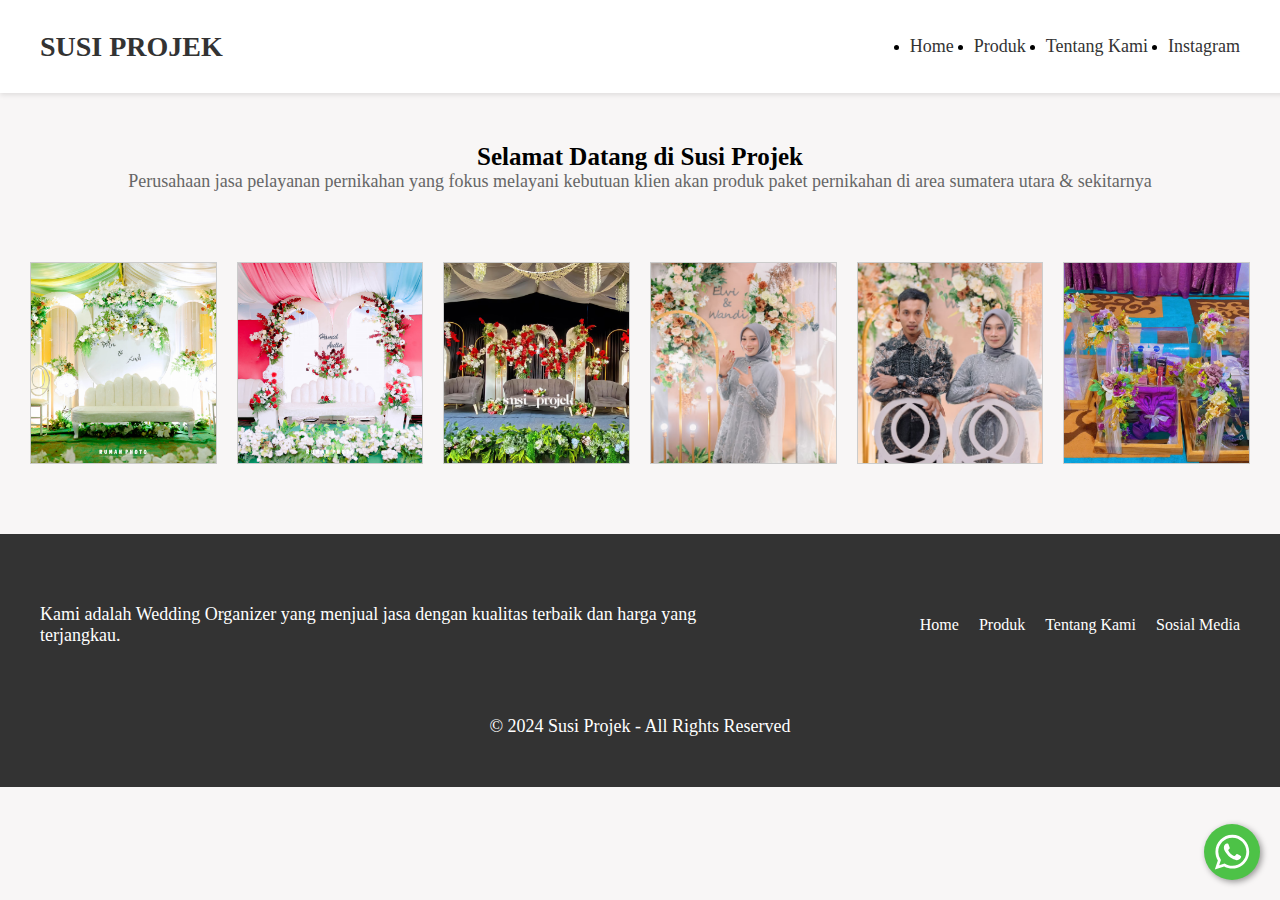
<file: index.html>
<!DOCTYPE html>
<html lang="en">
  <head>
    <meta charset="UTF-8" />
    <meta http-equiv="X-UA-Compatible" content="IE=edge" />
    <meta name="viewport" content="width=device-width, initial-scale=1.0" />
    <title>Susi Project</title>
    <link rel="stylesheet" href="css/index.css" />
  </head>
  <body>
    <header>
      <a href="index.html" class="logo">Susi Projek</a>
      <nav>
        <ul>
          <li><a href="index.html">Home</a></li>
          <li><a href="produk.html">Produk</a></li>
          <li><a href="tentangkami.html">Tentang Kami</a></li>
          <li><a href="https://instagram.com/susi_projek?igshid=YmMyMTA2M2Y=">Instagram</a></li>
        </ul>
      </nav>
    </header>
    <div class="judul-deskripsi">
      <h1>Selamat Datang di Susi Projek</h1>
      <p>Perusahaan jasa pelayanan pernikahan yang fokus melayani kebutuan klien akan produk paket pernikahan di area sumatera utara & sekitarnya</p>
    </div>

    <div class="iklan-container">
      <div class="iklan">
        <img src="picture/Pelaminan1.jpg" alt="Iklan 1" />
      </div>
      <div class="iklan">
        <img src="picture/Pelaminan2.jpg" alt="Iklan 2" />
      </div>
      <div class="iklan">
        <img src="picture/Pelaminan3.jpg" alt="Iklan 3" />
      </div>
      <div class="iklan">
        <img src="picture/wedding.jpg" alt="Iklan 4" />
      </div>
      <div class="iklan">
        <img src="picture/wedding 2.jpg" alt="Iklan 5" />
      </div>
      <div class="iklan">
        <img src="picture/hantaran.jpg" alt="Iklan 6" />
      </div>
    </div>

    <footer>
      <div class="footer-container">
        <div class="footer-description">
          <p>
            Kami adalah Wedding Organizer yang menjual jasa dengan kualitas
            terbaik dan harga yang terjangkau.
          </p>
        </div>
        <div class="footer-menu">
          <ul>
            <li><a href="index.html">Home</a></li>
            <li><a href="produk.html">Produk</a></li>
            <li><a href="tentangkami.html">Tentang Kami</a></li>
            <li><a href="https://instagram.com/susi_projek?igshid=YmMyMTA2M2Y=">Sosial Media</a></li>
          </ul>
        </div>
        <div class="footer-copyright">
          <meta charset="UTF-8">
          <meta name="viewport" content="width=device-width, initial-scale=1.0">
          <link rel="stylesheet" href="css/wa.css" />
          <a href="https://wa.me/send?phone=6282276137290&text= Hallo, Saya ingin membutuhkan jasa anda." class="floating" target="_blank"><svg viewBox="0 0 32 32" class="whatsapp-ico"><path d=" M19.11 17.205c-.372 0-1.088 1.39-1.518 1.39a.63.63 0 0 1-.315-.1c-.802-.402-1.504-.817-2.163-1.447-.545-.516-1.146-1.29-1.46-1.963a.426.426 0 0 1-.073-.215c0-.33.99-.945.99-1.49 0-.143-.73-2.09-.832-2.335-.143-.372-.214-.487-.6-.487-.187 0-.36-.043-.53-.043-.302 0-.53.115-.746.315-.688.645-1.032 1.318-1.06 2.264v.114c-.015.99.472 1.977 1.017 2.78 1.23 1.82 2.506 3.41 4.554 4.34.616.287 2.035.888 2.722.888.817 0 2.15-.515 2.478-1.318.13-.33.244-.73.244-1.088 0-.058 0-.144-.03-.215-.1-.172-2.434-1.39-2.678-1.39zm-2.908 7.593c-1.747 0-3.48-.53-4.942-1.49L7.793 24.41l1.132-3.337a8.955 8.955 0 0 1-1.72-5.272c0-4.955 4.04-8.995 8.997-8.995S25.2 10.845 25.2 15.8c0 4.958-4.04 8.998-8.998 8.998zm0-19.798c-5.96 0-10.8 4.842-10.8 10.8 0 1.964.53 3.898 1.546 5.574L5 27.176l5.974-1.92a10.807 10.807 0 0 0 16.03-9.455c0-5.958-4.842-10.8-10.802-10.8z" fill-rule="evenodd"></path></svg></a>
          <title>whatsapp</title>
          <p>&copy; 2024 Susi Projek - All Rights Reserved</p>
        </div>
      </div>
    </footer>
  </body>
</html>
</file>
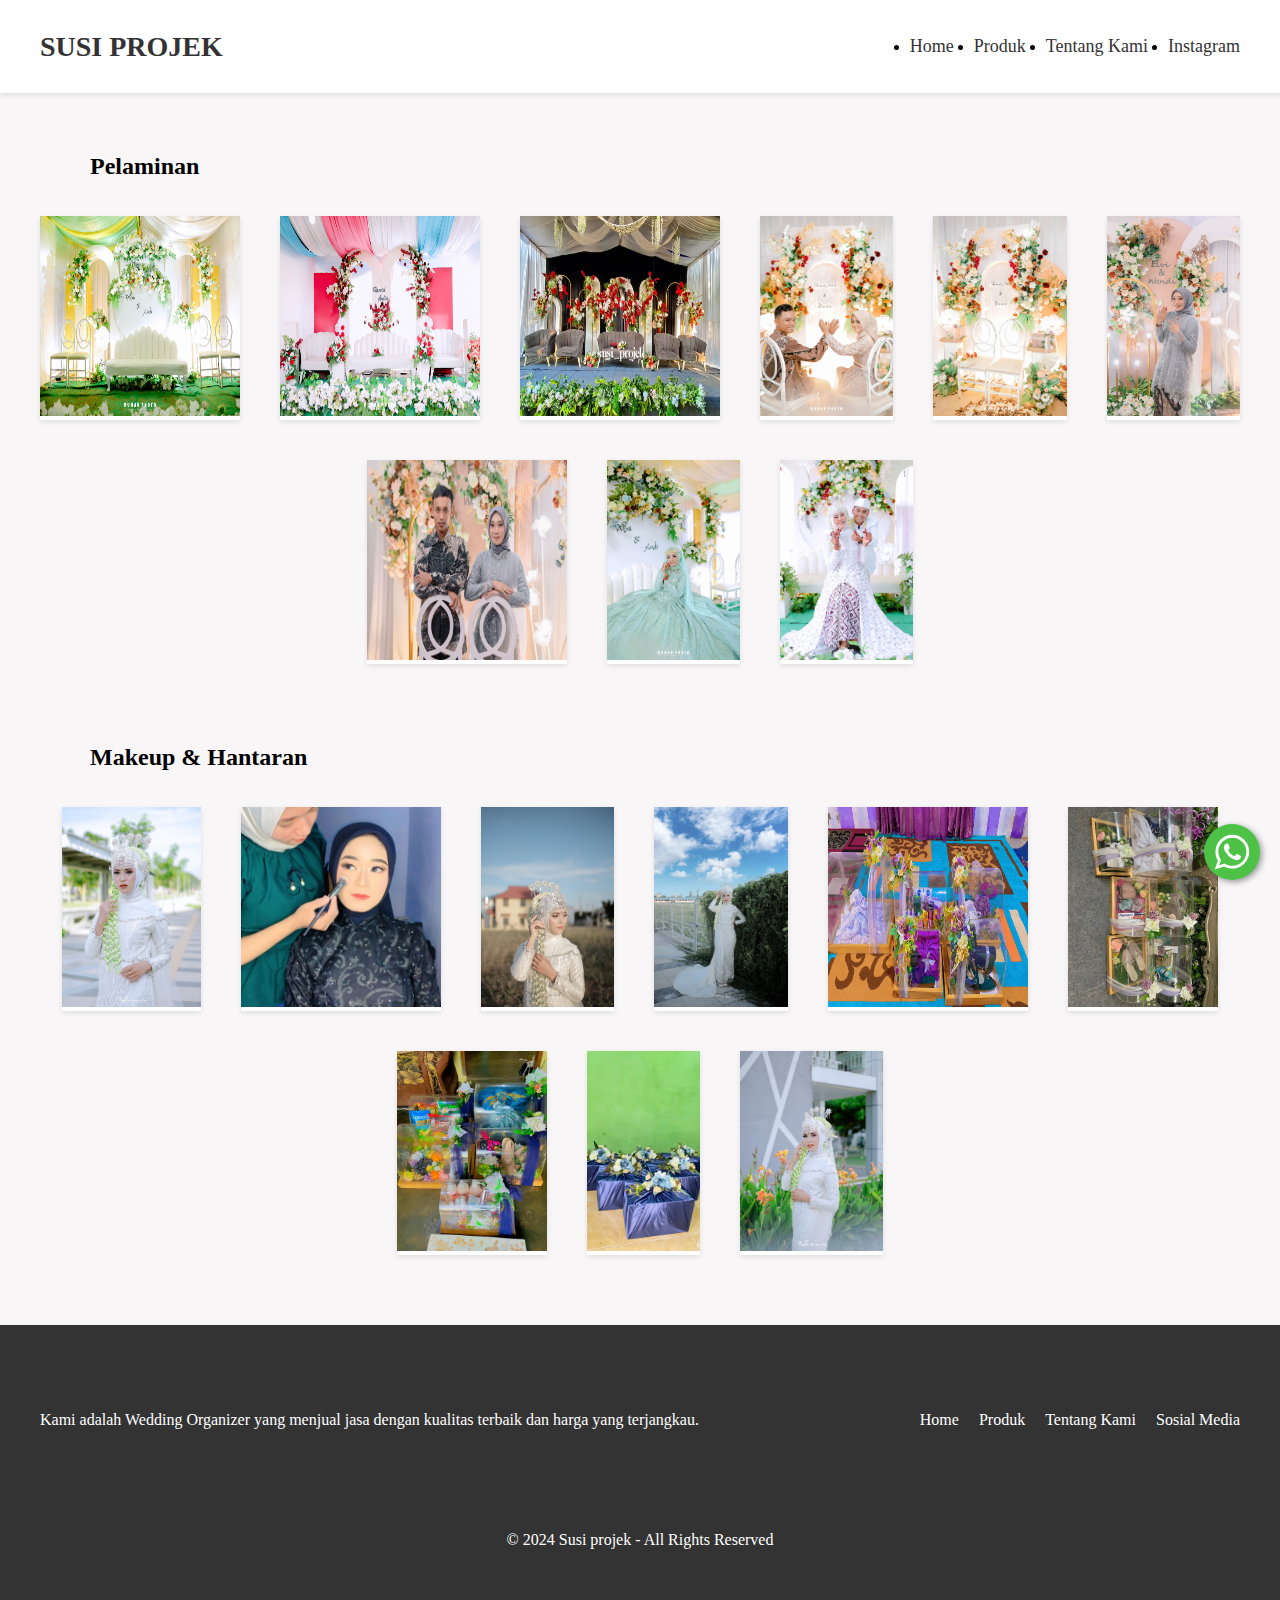
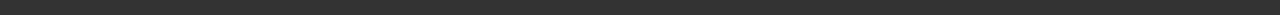
<file: produk.html>
<!DOCTYPE html>
<html lang="en">
  <head>
    <meta charset="UTF-8" />
    <meta http-equiv="X-UA-Compatible" content="IE=edge" />
    <meta name="viewport" content="width=device-width, initial-scale=1.0" />
    <title>Produk</title>
    <link rel="stylesheet" href="css/produk.css" />
  </head>
  <body>
    <header>
      <a href="index.html" class="logo">Susi Projek</a>
      <nav>
        <ul>
          <li><a href="index.html">Home</a></li>
          <li><a href="produk.html">Produk</a></li>
          <li><a href="tentangkami.html">Tentang Kami</a></li>
          <li><a href="https://instagram.com/susi_projek?igshid=YmMyMTA2M2Y=">Instagram</a></li>
        </ul>
      </nav>
    </header>

    <div class="judul-kategori">
      <h1>Pelaminan</h1>
    </div>
    <section class="produk">
      <div class="card">
        <img src="picture/Pelaminan1.jpg" alt="Pelaminan1" height="200px" />
      </div>
      <div class="card">
        <img src="picture/Pelaminan2.jpg" alt="Pelaminan2" height="200px" />
      </div>
      <div class="card">
        <img src="picture/Pelaminan3.jpg" alt="Pelaminan3" height="200px" />
      </div>
      <div class="card">
        <img src="picture/pelaminan4.jpg" alt="pelaminan4" height="200px" />
      </div>
      <div class="card">
        <img src="picture/pelaminan5.jpg" alt="pelaminan5" height="200px" />
      </div>
      <div class="card">
        <img src="picture/wedding.jpg" alt=" wedding" height="200px" />
      </div>
      <div class="card">
        <img src="picture/wedding 2.jpg" alt="wedding 2" height="200px" />
      </div>
      <div class="card">
        <img src="picture/makeup5.jpg" alt="makeup5" height="200px" />
      </div>
      <div class="card">
        <img src="picture/makeup7.jpg" alt="makeup7" height="200px" />
      </div>
    </section>

    <div class="judul-kategori">
      <h1>Makeup & Hantaran</h1>
    </div>
    <section class="produk">
      <div class="card">
        <img src="picture/makeup1.jpg" alt="makeup1" height="200px" />
      </div>
      <div class="card">
        <img src="picture/makeup2.jpg" alt="makeup2" height="200px" />
      </div>
      <div class="card">
        <img src="picture/makeup3.jpg" alt="makeup3" height="200px" />
      </div>
      <div class="card">
        <img src="picture/makeup 4.jpg" alt="makeup 4" height="200px" />
      </div>
      <div class="card">
        <img src="picture/hantaran.jpg" alt="hantaran" height="200px" />
      </div>
      <div class="card">
        <img src="picture/hantaran2.jpg" alt="hantaran2" height="200px" />
      </div>
      <div class="card">
        <img src="picture/hantaran3.jpg" alt="hantaran3" height="200px" />
      </div>
      <div class="card">
        <img src="picture/hantaran4.jpg" alt="hantaran4" height="200px" />
      </div>
      <div class="card">
        <img src="picture/h3.jpg" alt="h3" height="200px" />
      </div>
    </section>

    <footer>
      <div class="footer-container">
        <div class="footer-description">
          <p>
            Kami adalah Wedding Organizer yang menjual jasa dengan kualitas
            terbaik dan harga yang terjangkau.
          </p>
        </div>
        <div class="footer-menu">
          <ul>
            <li><a href="index.html">Home</a></li>
            <li><a href="produk.html">Produk</a></li>
            <li><a href="tentangkami.html">Tentang Kami</a></li>
            <li><a href="https://instagram.com/susi_projek?igshid=YmMyMTA2M2Y=">Sosial Media</a></li>
          </ul>
        </div>
        <div class="footer-copyright">
          <meta charset="UTF-8">
          <meta name="viewport" content="width=device-width, initial-scale=1.0">
          <link rel="stylesheet" href="css/wa.css" />
          <a href="https://wa.me/send?phone=6282276137290&text= Hallo, Saya ingin membutuhkan jasa anda" class="floating" target="_blank"><svg viewBox="0 0 32 32" class="whatsapp-ico"><path d=" M19.11 17.205c-.372 0-1.088 1.39-1.518 1.39a.63.63 0 0 1-.315-.1c-.802-.402-1.504-.817-2.163-1.447-.545-.516-1.146-1.29-1.46-1.963a.426.426 0 0 1-.073-.215c0-.33.99-.945.99-1.49 0-.143-.73-2.09-.832-2.335-.143-.372-.214-.487-.6-.487-.187 0-.36-.043-.53-.043-.302 0-.53.115-.746.315-.688.645-1.032 1.318-1.06 2.264v.114c-.015.99.472 1.977 1.017 2.78 1.23 1.82 2.506 3.41 4.554 4.34.616.287 2.035.888 2.722.888.817 0 2.15-.515 2.478-1.318.13-.33.244-.73.244-1.088 0-.058 0-.144-.03-.215-.1-.172-2.434-1.39-2.678-1.39zm-2.908 7.593c-1.747 0-3.48-.53-4.942-1.49L7.793 24.41l1.132-3.337a8.955 8.955 0 0 1-1.72-5.272c0-4.955 4.04-8.995 8.997-8.995S25.2 10.845 25.2 15.8c0 4.958-4.04 8.998-8.998 8.998zm0-19.798c-5.96 0-10.8 4.842-10.8 10.8 0 1.964.53 3.898 1.546 5.574L5 27.176l5.974-1.92a10.807 10.807 0 0 0 16.03-9.455c0-5.958-4.842-10.8-10.802-10.8z" fill-rule="evenodd"></path></svg></a>
          <title>whatsapp</title>
          <p>&copy; 2024 Susi projek - All Rights Reserved</p>
        </div>
      </div>
    </footer>
  </body>
</html>
</file>
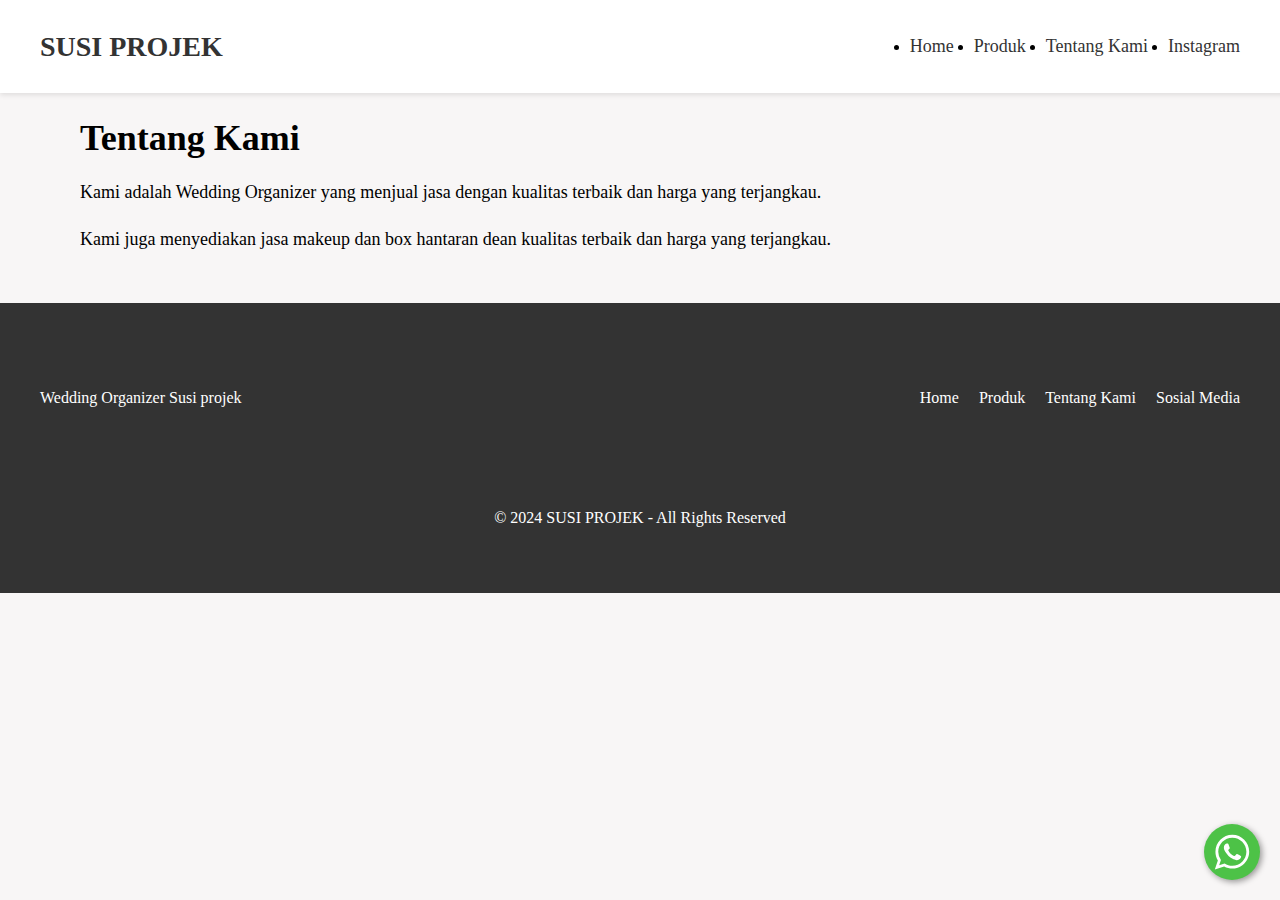
<file: tentangkami.html>
<!DOCTYPE html>
<html lang="en">
  <head>
    <meta charset="UTF-8" />
    <meta http-equiv="X-UA-Compatible" content="IE=edge" />
    <meta name="viewport" content="width=device-width, initial-scale=1.0" />
    <title>Tentang Kami</title>
    <link rel="stylesheet" href="css/style.css" />
  </head>
  <body>
    <header>
      <a href="index.html" class="logo">Susi ProjeK</a>
      <nav>
        <ul>
          <li><a href="index.html">Home</a></li>
          <li><a href="produk.html">Produk</a></li>
          <li><a href="tentangkami.html">Tentang Kami</a></li>
          <li><a href="https://instagram.com/susi_projek?igshid=YmMyMTA2M2Y=">Instagram</a></li>
        </ul>
      </nav>
    </header>
    <section class="about">
      <h1>Tentang Kami</h1>
      <p>
        Kami adalah Wedding Organizer yang menjual jasa dengan kualitas
            terbaik dan harga yang terjangkau.
      </p>
      <p>
        Kami juga menyediakan jasa makeup dan box hantaran dean kualitas terbaik dan harga yang terjangkau.
      </p>
    </section>

    <footer>
      <div class="footer-container">
        <div class="footer-description">
          <p>
            Wedding Organizer Susi projek
          </p>
        </div>
        <div class="footer-menu">
          <ul>
            <li><a href="index.html">Home</a></li>
            <li><a href="produk.html">Produk</a></li>
            <li><a href="tentangkami.html">Tentang Kami</a></li>
            <li><a href="https://instagram.com/susi_projek?igshid=YmMyMTA2M2Y=">Sosial Media</a></li>
          </ul>
        </div>
        <div class="footer-copyright"> 
          <meta charset="UTF-8">
          <meta name="viewport" content="width=device-width, initial-scale=1.0">
          <link rel="stylesheet" href="css/wa.css" />
          <a href="https://wa.me/send?phone=6282276137290&text= Hallo, Saya ingin membutuhkan jasa anda." class="floating" target="_blank"><svg viewBox="0 0 32 32" class="whatsapp-ico"><path d=" M19.11 17.205c-.372 0-1.088 1.39-1.518 1.39a.63.63 0 0 1-.315-.1c-.802-.402-1.504-.817-2.163-1.447-.545-.516-1.146-1.29-1.46-1.963a.426.426 0 0 1-.073-.215c0-.33.99-.945.99-1.49 0-.143-.73-2.09-.832-2.335-.143-.372-.214-.487-.6-.487-.187 0-.36-.043-.53-.043-.302 0-.53.115-.746.315-.688.645-1.032 1.318-1.06 2.264v.114c-.015.99.472 1.977 1.017 2.78 1.23 1.82 2.506 3.41 4.554 4.34.616.287 2.035.888 2.722.888.817 0 2.15-.515 2.478-1.318.13-.33.244-.73.244-1.088 0-.058 0-.144-.03-.215-.1-.172-2.434-1.39-2.678-1.39zm-2.908 7.593c-1.747 0-3.48-.53-4.942-1.49L7.793 24.41l1.132-3.337a8.955 8.955 0 0 1-1.72-5.272c0-4.955 4.04-8.995 8.997-8.995S25.2 10.845 25.2 15.8c0 4.958-4.04 8.998-8.998 8.998zm0-19.798c-5.96 0-10.8 4.842-10.8 10.8 0 1.964.53 3.898 1.546 5.574L5 27.176l5.974-1.92a10.807 10.807 0 0 0 16.03-9.455c0-5.958-4.842-10.8-10.802-10.8z" fill-rule="evenodd"></path></svg></a>
          <title>whatsapp</title>
          <p>&copy; 2024 SUSI PROJEK - All Rights Reserved</p>
        </div>
      </div>
    </footer>
  </body>
</html>
</file>
<file: css/index.css>
body {
  margin: 0;
  padding: 0;
  background-color: #f0f0f0;
}

header {
  display: flex;
  justify-content: space-between;
  align-items: center;
  background-color: #fff;
  padding: 20px;
  box-shadow: 0px 2px 5px rgba(0, 0, 0, 0.1);
  margin-left: calc(-50vw + 50%);
  margin-right: calc(-50vw + 50%);
  width: 100vw;
}

/* style for logo */
.logo {
  font-size: 28px;
  font-weight: bold;
  text-transform: uppercase;
  color: #333;
  text-decoration: none;
}

/* style for navigation */
nav {
  display: none;
  margin-right: 50px;
}

nav.show {
  display: block;
  position: absolute;
  top: 70px;
  left: 0;
  background-color: #fff;
  box-shadow: 0px 2px 5px rgba(0, 0, 0, 0.1);
  width: 100%;
}

nav.show ul {
  display: block;
  text-align: center;
}

nav.show ul li {
  display: block;
  margin: 10px;
}

nav.show ul li a {
  display: block;
  font-size: 18px;
  color: #333;
  text-decoration: none;
  transition: all 0.3s ease;
}

nav.show ul li a:hover {
  color: #f00;
}

@media only screen and (min-width: 768px) {
  header {
    padding: 20px 40px;
  }

  nav {
    display: flex;
    margin-right: 80px;
  }

  nav ul {
    display: flex;
    align-items: center;
  }

  nav ul li {
    margin-left: 20px;
  }

  nav ul li:first-child {
    margin-left: 0;
  }

  nav ul li a {
    font-size: 18px;
    color: #333;
    text-decoration: none;
    transition: all 0.3s ease;
  }

  nav ul li a:hover {
    color: #f00;
  }

  nav.show {
    display: none;
  }
}

.judul-deskripsi {
  margin-top: 50px;
  text-align: center;
}

h1 {
  font-size: 25px;
  margin: 0;
}

p {
  font-size: 18px;
  margin: 0;
  color: #666;
}

.footer-copyright p {
  color: #fff;
}

/* CSS untuk membuat tampilan website menjadi responsive */

@media screen and (max-width: 768px) {
  h1 {
    font-size: 36px;
  }

  p {
    font-size: 18px;
  }
}

/* CSS untuk mengatur tampilan box iklan */

.iklan-container {
  display: flex;
  justify-content: space-between;
  align-items: center;
  padding: 20px;
  margin-top: 50px;
}

.iklan {
  width: 200px;
  height: 200px;
  background-color: #f5f5f5;
  border: 1px solid #ccc;
  margin: 0 10px;
  overflow: hidden;
  position: relative;
}

.iklan img {
  width: 100%;
  height: 100%;
  object-fit: cover;
}

.iklan:hover {
  transform: scale(1.1);
  z-index: 1;
}

.iklan:hover ~ .iklan {
  transform: translateX(30%);
  transition: transform 0.5s ease-in-out;
}

/* CSS untuk membuat tampilan website menjadi responsive */

@media screen and (max-width: 768px) {
  .iklan-container {
    flex-wrap: wrap;
  }

  .iklan {
    width: 45%;
    margin: 10px 2.5%;
  }
}

/* CSS untuk mengatur tampilan card promo */

.promo-card {
  background-color: #fff;
  box-shadow: 0 2px 5px rgba(0, 0, 0, 0.1);
  display: flex;
  flex-direction: row;
  margin: 20px;
}

.promo-card img {
  max-width: 100%;
}

.promo-text {
  padding: 20px;
}

.promo-text h2 {
  font-size: 24px;
  margin: 0;
}

.promo-text p {
  font-size: 18px;
  margin: 10px 0;
}

.btn-promo {
  background-color: #f00;
  color: #fff;
  display: inline-block;
  padding: 10px 20px;
  border-radius: 5px;
  text-decoration: none;
}

/* CSS untuk membuat tampilan card promo menjadi responsive */

@media screen and (max-width: 768px) {
  .promo-card {
    flex-direction: column;
  }

  .promo-text {
    padding: 10px;
  }

  .promo-text h2 {
    font-size: 20px;
  }

  .promo-text p {
    font-size: 16px;
  }
}

/* CSS untuk mengatur tampilan footer */

footer {
  background-color: #333;
  color: #fff;
  padding: 50px 0;
  margin-top: 50px;
}

.footer-container {
  display: flex;
  flex-wrap: wrap;
  justify-content: space-between;
  align-items: center;
  max-width: 1200px;
  margin: 0 auto;
}

.footer-logo img {
  height: 50px;
}

.footer-description {
  flex-basis: 60%;
  margin: 20px 0;
}

.footer-description p {
  color: #fff;
}

.footer-menu ul {
  list-style: none;
  margin: 0;
  padding: 0;
  display: flex;
  flex-wrap: wrap;
  justify-content: flex-end;
}

.footer-menu ul li {
  margin: 0 20px 0 0;
}

.footer-menu ul li:last-child {
  margin-right: 0;
}

.footer-menu ul li a {
  color: #fff;
  text-decoration: none;
}

.footer-copyright {
  flex-basis: 100%;
  text-align: center;
  margin-top: 50px;
}

/* CSS untuk membuat tampilan website menjadi responsive */

@media screen and (max-width: 768px) {
  .footer-container {
    flex-direction: column;
    align-items: center;
    text-align: center;
  }

  .footer-logo,
  .footer-menu {
    flex-basis: 100%;
  }

  .footer-menu {
    margin-top: 20px;
  }

  .footer-menu ul {
    flex-direction: column;
  }

  .footer-menu ul li {
    margin: 10px 0;
  }
}
</file>
<file: css/wa.css>
body{
    background: #f8f6f6
  }
  
  .whatsapp-ico{
      fill: white;
      width: 50px;
      height: 50px;
      padding: 3px;
      background-color: #4dc247;
      border-radius: 50%;
      box-shadow: 2px 2px 6px rgba(0,0,0,0.4);
      /* box-shadow: 2px 2px 11px rgba(0,0,0,0.7); */
      position: fixed;
      bottom: 20px;
      right : 20px;
      z-index: 10;
  }
  
  .whatsapp-ico:hover{
      box-shadow: 2px 2px 11px rgb(233, 231, 231);
  }
</file>
<file: css/produk.css>
body {
  margin: 0;
  padding: 0;
  background-color: #f0f0f0;
}

header {
  display: flex;
  justify-content: space-between;
  align-items: center;
  background-color: #fff;
  padding: 20px;
  box-shadow: 0px 2px 5px rgba(0, 0, 0, 0.1);
  margin-left: calc(-50vw + 50%);
  margin-right: calc(-50vw + 50%);
  width: 100vw;
}

/* style for logo */
.logo {
  font-size: 28px;
  font-weight: bold;
  text-transform: uppercase;
  color: #333;
  text-decoration: none;
}

/* style for navigation */
nav {
  display: none;
  margin-right: 50px;
}

nav.show {
  display: block;
  position: absolute;
  top: 70px;
  left: 0;
  background-color: #fff;
  box-shadow: 0px 2px 5px rgba(0, 0, 0, 0.1);
  width: 100%;
}

nav.show ul {
  display: block;
  text-align: center;
}

nav.show ul li {
  display: block;
  margin: 10px;
}

nav.show ul li a {
  display: block;
  font-size: 18px;
  color: #333;
  text-decoration: none;
  transition: all 0.3s ease;
}

nav.show ul li a:hover {
  color: #f00;
}

@media only screen and (min-width: 768px) {
  header {
    padding: 20px 40px;
  }

  nav {
    display: flex;
    margin-right: 80px;
  }

  nav ul {
    display: flex;
    align-items: center;
  }

  nav ul li {
    margin-left: 20px;
  }

  nav ul li:first-child {
    margin-left: 0;
  }

  nav ul li a {
    font-size: 18px;
    color: #333;
    text-decoration: none;
    transition: all 0.3s ease;
  }

  nav ul li a:hover {
    color: #f00;
  }

  nav.show {
    display: none;
  }
}

/* CSS untuk mengatur tampilan card produk */
.judul-kategori {
  margin-top: 60px;
  font-size: 12px;
  margin-left: 90px;
}

.produk {
  display: flex;
  flex-wrap: wrap;
  justify-content: center;
  align-items: center;
}

.card {
  background-color: #fff;
  box-shadow: 0 2px 5px rgba(0, 0, 0, 0.1);
  margin: 20px;
  max-width: 200px;
  overflow: hidden;
  position: relative;
}

.card img {
  max-width: 100%;
}

.deskripsi {
  padding: 20px;
}

.deskripsi h2 {
  font-size: 15px;
  margin: 0;
}

.deskripsi p.harga {
  font-size: 15px;
  margin: 10px 0;
}

.btn-order {
  background-color: #f00;
  color: #fff;
  display: inline-block;
  padding: 10px 20px;
  border-radius: 5px;
  text-decoration: none;
  position: absolute;
  bottom: 20px;
  right: 20px;
}

/* CSS untuk membuat tampilan card produk menjadi responsive */

@media screen and (max-width: 768px) {
  .card {
    max-width: 100%;
  }

  .deskripsi h2 {
    font-size: 20px;
  }

  .deskripsi p.harga {
    font-size: 16px;
  }

  .btn-order {
    font-size: 16px;
  }
}

/* CSS untuk mengatur tampilan footer */

footer {
  background-color: #333;
  color: #fff;
  padding: 50px 0;
  margin-top: 50px;
}

.footer-container {
  display: flex;
  flex-wrap: wrap;
  justify-content: space-between;
  align-items: center;
  max-width: 1200px;
  margin: 0 auto;
}

.footer-logo img {
  height: 50px;
}

.footer-description {
  flex-basis: 60%;
  margin: 20px 0;
}

.footer-description p {
  color: #fff;
}

.footer-menu ul {
  list-style: none;
  margin: 0;
  padding: 0;
  display: flex;
  flex-wrap: wrap;
  justify-content: flex-end;
}

.footer-menu ul li {
  margin: 0 20px 0 0;
}

.footer-menu ul li:last-child {
  margin-right: 0;
}

.footer-menu ul li a {
  color: #fff;
  text-decoration: none;
}

.footer-copyright {
  flex-basis: 100%;
  text-align: center;
  margin-top: 50px;
}

/* CSS untuk membuat tampilan website menjadi responsive */

@media screen and (max-width: 768px) {
  .footer-container {
    flex-direction: column;
    align-items: center;
    text-align: center;
  }

  .footer-logo,
  .footer-menu {
    flex-basis: 100%;
  }

  .footer-menu {
    margin-top: 20px;
  }

  .footer-menu ul {
    flex-direction: column;
  }

  .footer-menu ul li {
    margin: 10px 0;
  }
}
</file>
<file: css/style.css>
body {
  margin: 0;
  padding: 0;
  background-color: #f0f0f0;
}

header {
  display: flex;
  justify-content: space-between;
  align-items: center;
  background-color: #fff;
  padding: 20px;
  box-shadow: 0px 2px 5px rgba(0, 0, 0, 0.1);
  margin-left: calc(-50vw + 50%);
  margin-right: calc(-50vw + 50%);
  width: 100vw;
}

/* style for logo */
.logo {
  font-size: 28px;
  font-weight: bold;
  text-transform: uppercase;
  color: #333;
  text-decoration: none;
}

/* style for navigation */
nav {
  display: none;
  margin-right: 50px;
}

nav.show {
  display: block;
  position: absolute;
  top: 70px;
  left: 0;
  background-color: #fff;
  box-shadow: 0px 2px 5px rgba(0, 0, 0, 0.1);
  width: 100%;
}

nav.show ul {
  display: block;
  text-align: center;
}

nav.show ul li {
  display: block;
  margin: 10px;
}

nav.show ul li a {
  display: block;
  font-size: 18px;
  color: #333;
  text-decoration: none;
  transition: all 0.3s ease;
}

nav.show ul li a:hover {
  color: #f00;
}

@media only screen and (min-width: 768px) {
  header {
    padding: 20px 40px;
  }

  nav {
    display: flex;
    margin-right: 80px;
  }

  nav ul {
    display: flex;
    align-items: center;
  }

  nav ul li {
    margin-left: 20px;
  }

  nav ul li:first-child {
    margin-left: 0;
  }

  nav ul li a {
    font-size: 18px;
    color: #333;
    text-decoration: none;
    transition: all 0.3s ease;
  }

  nav ul li a:hover {
    color: #f00;
  }

  nav.show {
    display: none;
  }
}

about {
  margin-top: 50px;
}

.about h1 {
  font-size: 36px;
  margin-bottom: 20px;
  margin-left: 80px;
}

.about p {
  font-size: 18px;
  line-height: 1.5;
  margin-bottom: 20px;
  margin-left: 80px;
  margin-right: 50px;
}

/* CSS untuk mengatur tampilan footer */

footer {
  background-color: #333;
  color: #fff;
  padding: 50px 0;
  margin-top: 50px;
}

.footer-container {
  display: flex;
  flex-wrap: wrap;
  justify-content: space-between;
  align-items: center;
  max-width: 1200px;
  margin: 0 auto;
}

.footer-logo img {
  height: 50px;
}

.footer-description {
  flex-basis: 60%;
  margin: 20px 0;
}

.footer-description p {
  color: #fff;
}

.footer-menu ul {
  list-style: none;
  margin: 0;
  padding: 0;
  display: flex;
  flex-wrap: wrap;
  justify-content: flex-end;
}

.footer-menu ul li {
  margin: 0 20px 0 0;
}

.footer-menu ul li:last-child {
  margin-right: 0;
}

.footer-menu ul li a {
  color: #fff;
  text-decoration: none;
}

.footer-copyright {
  flex-basis: 100%;
  text-align: center;
  margin-top: 50px;
}

/* CSS untuk membuat tampilan website menjadi responsive */

@media screen and (max-width: 768px) {
  .footer-container {
    flex-direction: column;
    align-items: center;
    text-align: center;
  }

  .footer-logo,
  .footer-menu {
    flex-basis: 100%;
  }

  .footer-menu {
    margin-top: 20px;
  }

  .footer-menu ul {
    flex-direction: column;
  }

  .footer-menu ul li {
    margin: 10px 0;
  }
}
</file>
